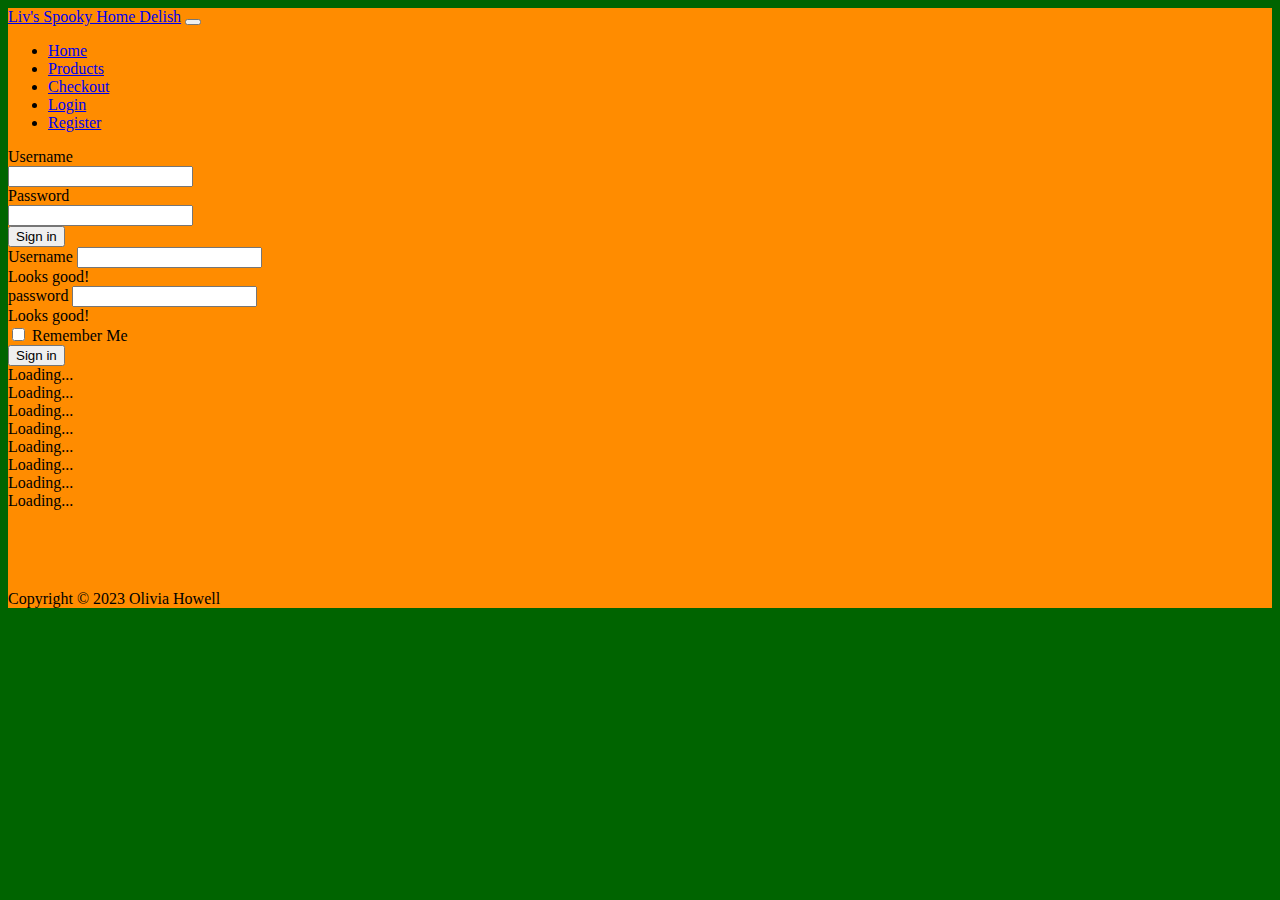
<file: login.html>
<!DOCTYPE html>
<html lang="en">

<head>
    <meta charset="UTF-8">
    <meta name="viewport" content="width=device-width, initial-scale=1.0">
    <title>Liv's Candy Store</title>

    <link href="https://cdn.jsdelivr.net/npm/bootstrap@5.3.2/dist/css/bootstrap.min.css" rel="stylesheet"
        integrity="sha384-T3c6CoIi6uLrA9TneNEoa7RxnatzjcDSCmG1MXxSR1GAsXEV/Dwwykc2MPK8M2HN" crossorigin="anonymous">
    <script src="https://cdn.jsdelivr.net/npm/bootstrap@5.3.2/dist/js/bootstrap.bundle.min.js"
        integrity="sha384-C6RzsynM9kWDrMNeT87bh95OGNyZPhcTNXj1NW7RuBCsyN/o0jlpcV8Qyq46cDfL"
        crossorigin="anonymous"></script>

    <link rel="stylesheet" href="/css/global.css">
    <link rel="stylesheet" href="/css/login.css">
</head>

<body>
    <header>
        <nav class="navbar navbar-expand-lg bg-body-tertiary">
            <div class="container-fluid">
                <a class="navbar-brand" href="/index.html">Liv's Spooky Home Delish</a>
                <button class="navbar-toggler" type="button" data-bs-toggle="collapse" data-bs-target="#navbarNav"
                    aria-controls="navbarNav" aria-expanded="false" aria-label="Toggle navigation">
                    <span class="navbar-toggler-icon"></span>
                </button>
                <div class="collapse navbar-collapse" id="navbarNav">
                    <ul class="navbar-nav">
                        <li class="nav-item">
                            <a class="nav-link" href="/index.html">Home</a>
                        </li>
                        <li class="nav-item">
                            <a class="nav-link" href="/products.html">Products</a>
                        </li>
                        <li class="nav-item">
                            <a class="nav-link" href="/checkout.html">Checkout</a>
                        </li>
                        <li class="nav-item">
                            <a class="nav-link active" aria-current="page" href="/login.html">Login</a>
                        </li>
                        <li class="nav-item">
                            <a class="nav-link" href="/register.html">Register</a>
                        </li>
                    </ul>
                </div>
            </div>
        </nav>
    </header>
    <main>
        <form>
            <div class="row mb-3">
                <label for="inputEmail3" class="col-sm-2 col-form-label">Username</label>
                <div class="col-sm-10">
                    <input type="email" class="form-control" id="inputEmail3">
                </div>
            </div>
            <div class="row mb-3">
                <label for="inputPassword3" class="col-sm-2 col-form-label">Password</label>
                <div class="col-sm-10">
                    <input type="password" class="form-control" id="inputPassword3">
                </div>
            </div>

            <button type="submit" class="btn btn-primary">Sign in</button>
        </form>
        <form>
            <div class="row mb-3">
            </div>
            <div class="col-sm-10">

                <div class="col-md-4">
                    <label for="validationServer01" class="form-label">Username</label>
                    <input type="text" class="form-control is-valid" id="validationServer01">
                    <div class="valid-feedback">
                        Looks good!
                    </div>
                </div>
            </div>
            <div class="col-md-4">
                <label for="validationServer02" class="form-label">password</label>
                <input type="password" class="form-control is-valid" id="validationServer02">
                <div class="valid-feedback">

                    Looks good!
                </div>
            </div>

        </form>
        <div class="col-sm-10 offset-sm-2">
            <div class="form-check">
                <input class="form-check-input" type="checkbox" id="gridCheck1">
                <label class="form-check-label" for="gridCheck1">
                    Remember Me
                </label>
            </div>
        </div>
        <button type="submit" class="btn btn-primary">Sign in</button>
        <div class="spinner-grow text-primary" role="status">
            <span class="visually-hidden">Loading...</span>
        </div>
        <div class="spinner-grow text-secondary" role="status">
            <span class="visually-hidden">Loading...</span>
        </div>
        <div class="spinner-grow text-success" role="status">
            <span class="visually-hidden">Loading...</span>
        </div>
        <div class="spinner-grow text-danger" role="status">
            <span class="visually-hidden">Loading...</span>
        </div>
        <div class="spinner-grow text-warning" role="status">
            <span class="visually-hidden">Loading...</span>
        </div>
        <div class="spinner-grow text-info" role="status">
            <span class="visually-hidden">Loading...</span>
        </div>
        <div class="spinner-grow text-light" role="status">
            <span class="visually-hidden">Loading...</span>
        </div>
        <div class="spinner-grow text-dark" role="status">
            <span class="visually-hidden">Loading...</span>
        </div>

    </main>

    <footer>Copyright &copy; 2023 Olivia Howell</footer>
</body>

</html>
</file>
<file: css/global.css>
footer {
    margin-top: 5rem;
}
</file>
<file: css/login.css>
html{
    background-color: darkgreen;
}

body{
    background-color: darkorange;

}
form{
text-align: left; 
;
}
</file>
